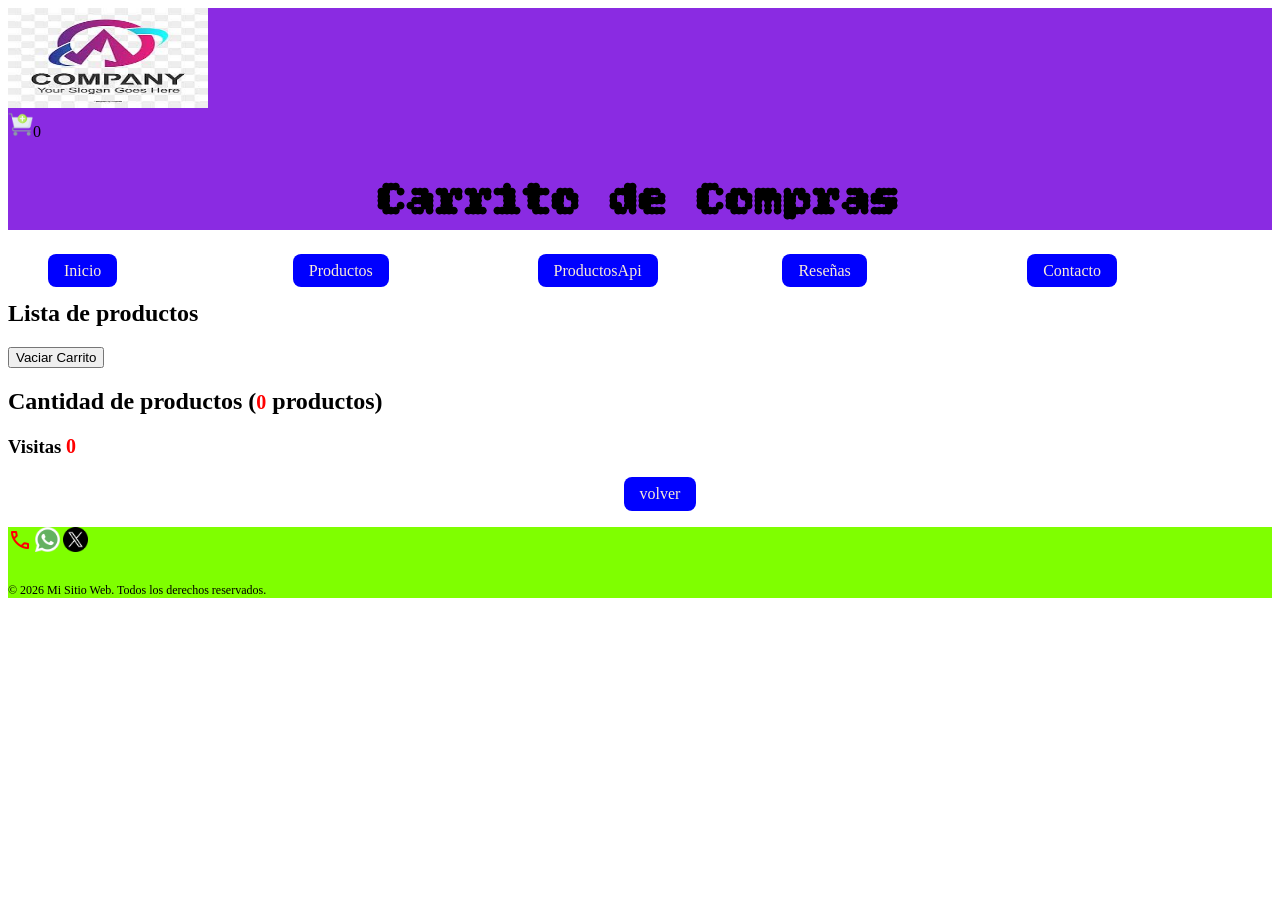
<file: pages/carrito.html>
<!DOCTYPE html>
<html lang="en">
<head>
    <meta charset="UTF-8">
    <meta name="viewport" content="width=device-width, initial-scale=1.0">
    <link rel="stylesheet" href="../styles.css">
    <link rel="preconnect" href="https://fonts.googleapis.com">
    <link rel="preconnect" href="https://fonts.gstatic.com" crossorigin>
    <link href="https://fonts.googleapis.com/css2?family=Bitcount+Grid+Double:wght@100..900&display=swap" rel="stylesheet">
    <link rel="stylesheet" href="https://fonts.googleapis.com/css2?family=Material+Symbols+Outlined:opsz,wght,FILL,GRAD@24,400,0,0&icon_names=contact_mail" />
    <link rel="stylesheet" href="https://fonts.googleapis.com/css2?family=Material+Symbols+Outlined:opsz,wght,FILL,GRAD@24,400,0,0&icon_names=call" />
    
    <title>Carrito</title>
</head>
<body>
    <header>
        <img src="../assets/ico/logo.png" alt="imagen del logo de la compania" width="200" height="100"><section class="hea"><img class="ico" src="../assets/ico/anadir-a-la-cesta.png" alt="logo carrito"><spam class="contador-productos1">0</spam></section><h1>Carrito de Compras</h1>
    </header>
    <nav>
        <ul type="square"> <!-- type none elimina la vinieta, square la hace cuadrada, circle-->
            <li><a href="../index.html">Inicio</a></li>
            <li><a href="./productos.html">Productos</a></li>
            <li><a href="./productosApi.html">ProductosApi</a></li>
            <li><a href="./reseñas.html">Reseñas</a></li>
            <li><!--<span class="material-symbols-outlined">
contact_mail
</span> --> <a href="./pages/contacto.html">Contacto</a></li>

        </ul>
    </nav>
    <!-- Carrito de Compras -->
<div id="carrito">
<h2>Lista de productos</h2>

<section id="lista-carrito"></section>

<button id="limpiar">Vaciar Carrito</button>
<h2>Cantidad de productos (<span id="contador-productos">0</span>
productos)</h2>

<h3>Visitas <span id="contador">0</span></h3>
</div>
 <ul>
 <a href="../index.html">volver</a>
    </ul>
    
     <footer>
    <a href="./contacto.html"><span class="material-symbols-outlined">
    call
</span></a>
<a href="https://www.whatsapp.com/?lang=es"><img class="ico"  src="../assets/whatsapp.png" alt="logo whatsapp"></a>
<a href="https://x.com/home?lang=es"><img class="ico" src="../assets/ico/gorjeo.png" alt="logoX"></a><br><br>
         <p>© 2026 Mi Sitio Web. Todos los derechos reservados.</p>
         
    </footer>
    <script src="../negocio.js"></script>
</body>
</html>
</file>
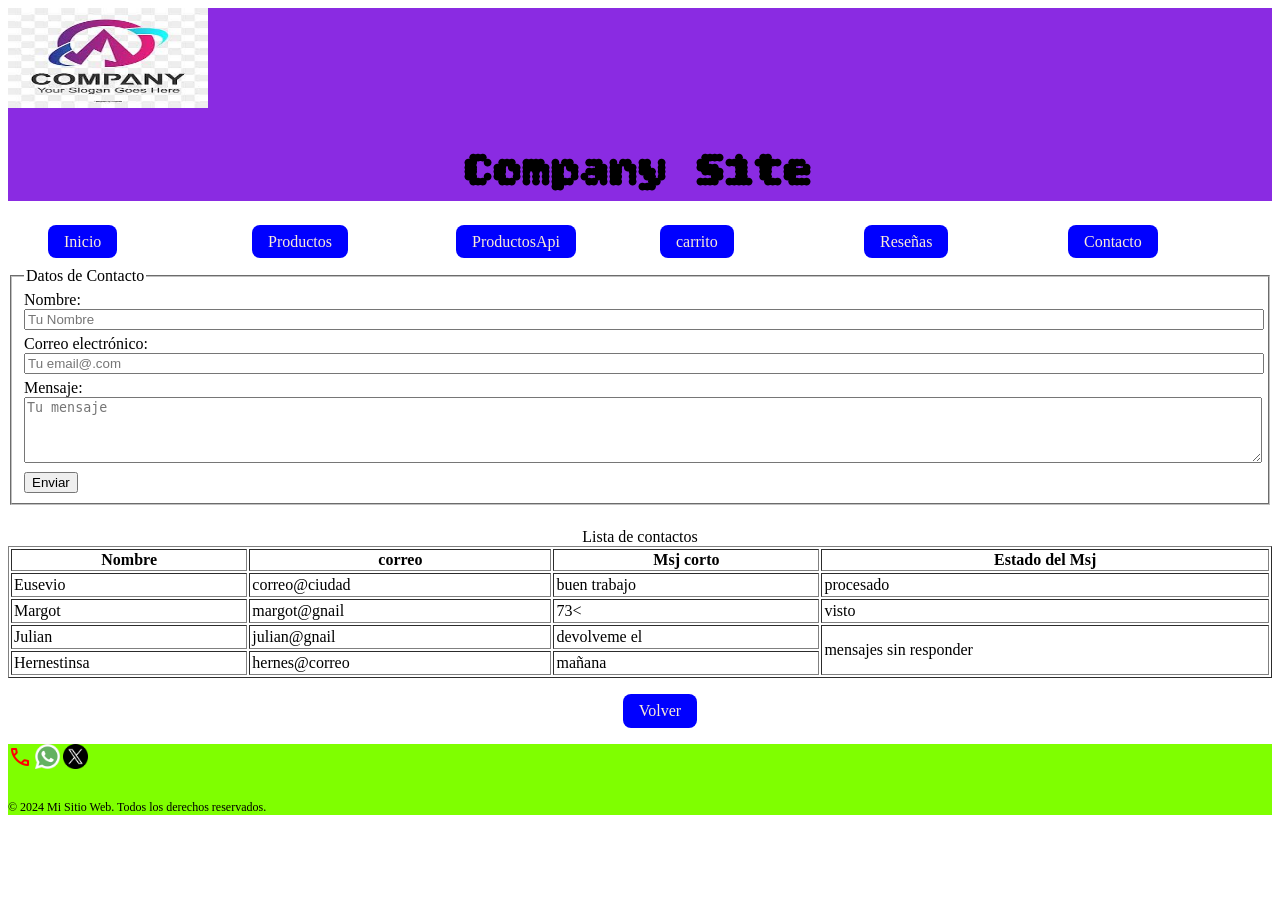
<file: pages/contacto.html>
<!DOCTYPE html>
<html lang="en">
<head>
    <meta charset="UTF-8">
    <meta name="viewport" content="width=device-width, initial-scale=1.0">
    <link rel="stylesheet" href="../styles.css">
    <title>Contacto</title>
    <link rel="preconnect" href="https://fonts.gstatic.com" crossorigin>
<link href="https://fonts.googleapis.com/css2?family=Bitcount+Grid+Double:wght@100..900&display=swap" rel="stylesheet">
<link rel="stylesheet" href="https://fonts.googleapis.com/css2?family=Material+Symbols+Outlined:opsz,wght,FILL,GRAD@24,400,0,0&icon_names=contact_mail" />
<link rel="stylesheet" href="https://fonts.googleapis.com/css2?family=Material+Symbols+Outlined:opsz,wght,FILL,GRAD@24,400,0,0&icon_names=call" />
</head>
<body>
    <header>
        <img src="../assets/ico/logo.png" alt="imagen del logo de la compania" width="200" height="100"><h1>Company Site</h1>
    </header>
    <nav>
        <ul type="square"> <!-- type none elimina la vinieta, square la hace cuadrada, circle-->
            <li><a href="../index.html">Inicio</a></li>
            <li><a href="./productos.html">Productos</a></li>
            <li><a href="./productosApi.html">ProductosApi</a></li>
            <li><a href="./carrito.html">carrito</a></li>
            <li><a href="./reseñas.html">Reseñas</a></li>
            <li><!--<span class="material-symbols-outlined">
contact_mail
</span> --> <a href="./pages/contacto.html">Contacto</a></li>

        </ul>
    </nav>
    <main>
        <form action="https://formspree.io/f/xnjwdqwb" method="POST">
            <fieldset>
                <legend>Datos de Contacto</legend>
     <label for="nombre">Nombre:</label>
     <input type="text" id="nombre" name="nombre" required placeholder="Tu Nombre">
      <br>
     <label for="email">Correo electrónico:</label>
     <input type="email" id="email" name="email" required placeholder="Tu email@.com">
      <br>
     <label for="mensaje">Mensaje:</label><br>
     <textarea id="mensaje" name="mensaje" rows="4" cols="50" required placeholder="Tu mensaje"></textarea>
      <br>
     <button type="submit">Enviar</button>
     </fieldset>
 </form>
 <br>
 <table border="1">
    <caption>Lista de contactos</caption>
    <thead>
        <tr>
        <th>Nombre</th>
        <th>correo</th>
        <th>Msj corto</th>
        <th>Estado del Msj</th>
        </tr>
    </thead>
    <tbody>
        <tr>
            <td>Eusevio</td>
            <td>correo@ciudad</td>
            <td>buen trabajo</td>
            <td>procesado</td>
        </tr>
        <tr>
            <td>Margot</td>
            <td>margot@gnail</td>
            <td>73<</td>
            <td>visto</td>
        </tr>
        <tr>
            <td>Julian</td>
            <td>julian@gnail</td>
            <td>devolveme el</td>
            <td rowspan="2">mensajes sin responder</td>
        </tr>
        <tr>
            <td>Hernestinsa</td>
            <td>hernes@correo</td>
            <td>mañana</td>
            
        </tr>
    </tbody>
 </table>
 <ul>
            <a href="../index.html">Volver</a>
        </ul>
    </main>

    <footer>
    <a href="./pages/contacto.html"><span class="material-symbols-outlined">
    call
</span></a>
<a href="https://www.whatsapp.com/?lang=es"><img class="ico"  src="../assets/whatsapp.png" alt="logo whatsapp"></a>
<a href="https://x.com/home?lang=es"><img class="ico" src="../assets/ico/gorjeo.png" alt="logoX"></a><br><br>
         <p>© 2024 Mi Sitio Web. Todos los derechos reservados.</p>
         
    </footer>
</body>

</html>
</file>
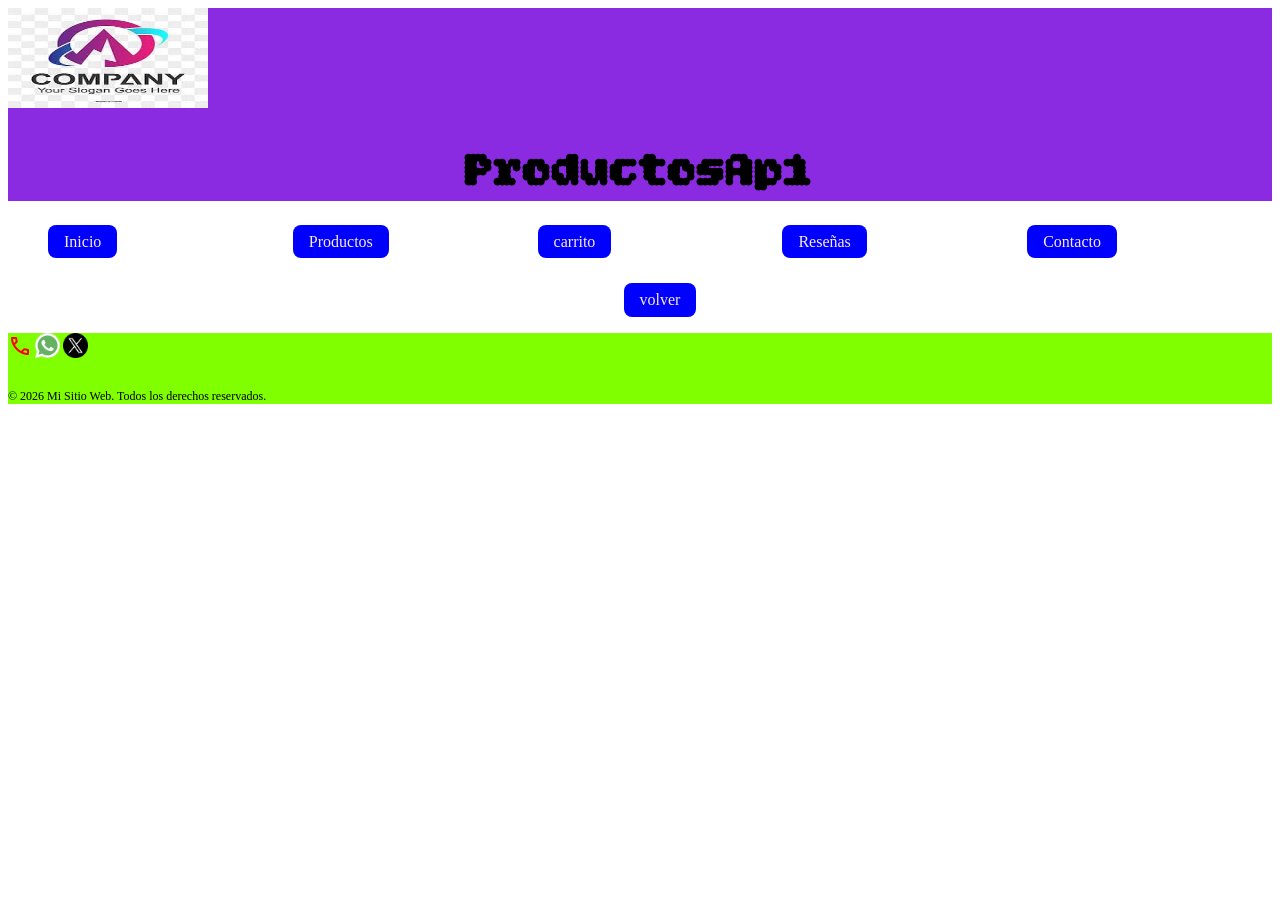
<file: pages/productosApi.html>
<!DOCTYPE html>
<html lang="en">
<head>
    <meta charset="UTF-8">
    <meta name="viewport" content="width=device-width, initial-scale=1.0">
    <link rel="stylesheet" href="../styles.css">
    <link rel="preconnect" href="https://fonts.googleapis.com">
    <link rel="preconnect" href="https://fonts.gstatic.com" crossorigin>
    <link href="https://fonts.googleapis.com/css2?family=Bitcount+Grid+Double:wght@100..900&display=swap" rel="stylesheet">
    <link rel="stylesheet" href="https://fonts.googleapis.com/css2?family=Material+Symbols+Outlined:opsz,wght,FILL,GRAD@24,400,0,0&icon_names=contact_mail" />
    <link rel="stylesheet" href="https://fonts.googleapis.com/css2?family=Material+Symbols+Outlined:opsz,wght,FILL,GRAD@24,400,0,0&icon_names=call" />
    <title>Productos Api</title>
</head>
<body>
    <header>
        <img src="../assets/ico/logo.png" alt="imagen del logo de la compania" width="200" height="100"><h1>ProductosApi</h1>
    </header>
    <nav>
        <ul type="square"> <!-- type none elimina la vinieta, square la hace cuadrada, circle-->
            <li><a href="../index.html">Inicio</a></li>
            <li><a href="./productos.html">Productos</a></li>
            <li><a href="./carrito.html">carrito</a></li>
            <li><a href="./reseñas.html">Reseñas</a></li>
            <li><!--<span class="material-symbols-outlined">
contact_mail
</span> --> <a href="./pages/contacto.html">Contacto</a></li>

        </ul>
    </nav>
     <div id="productos"> </div>
    
 <ul>
 <a href="../index.html">volver</a>
    </ul>
    
     <footer>
    <a href="./contacto.html"><span class="material-symbols-outlined">
    call
</span></a>
<a href="https://www.whatsapp.com/?lang=es"><img class="ico"  src="../assets/whatsapp.png" alt="logo whatsapp"></a>
<a href="https://x.com/home?lang=es"><img class="ico" src="../assets/ico/gorjeo.png" alt="logoX"></a><br><br>
         <p>© 2026 Mi Sitio Web. Todos los derechos reservados.</p>
         
    </footer>
    <script src="../negocio.js"></script>
</body>
</html>
</file>
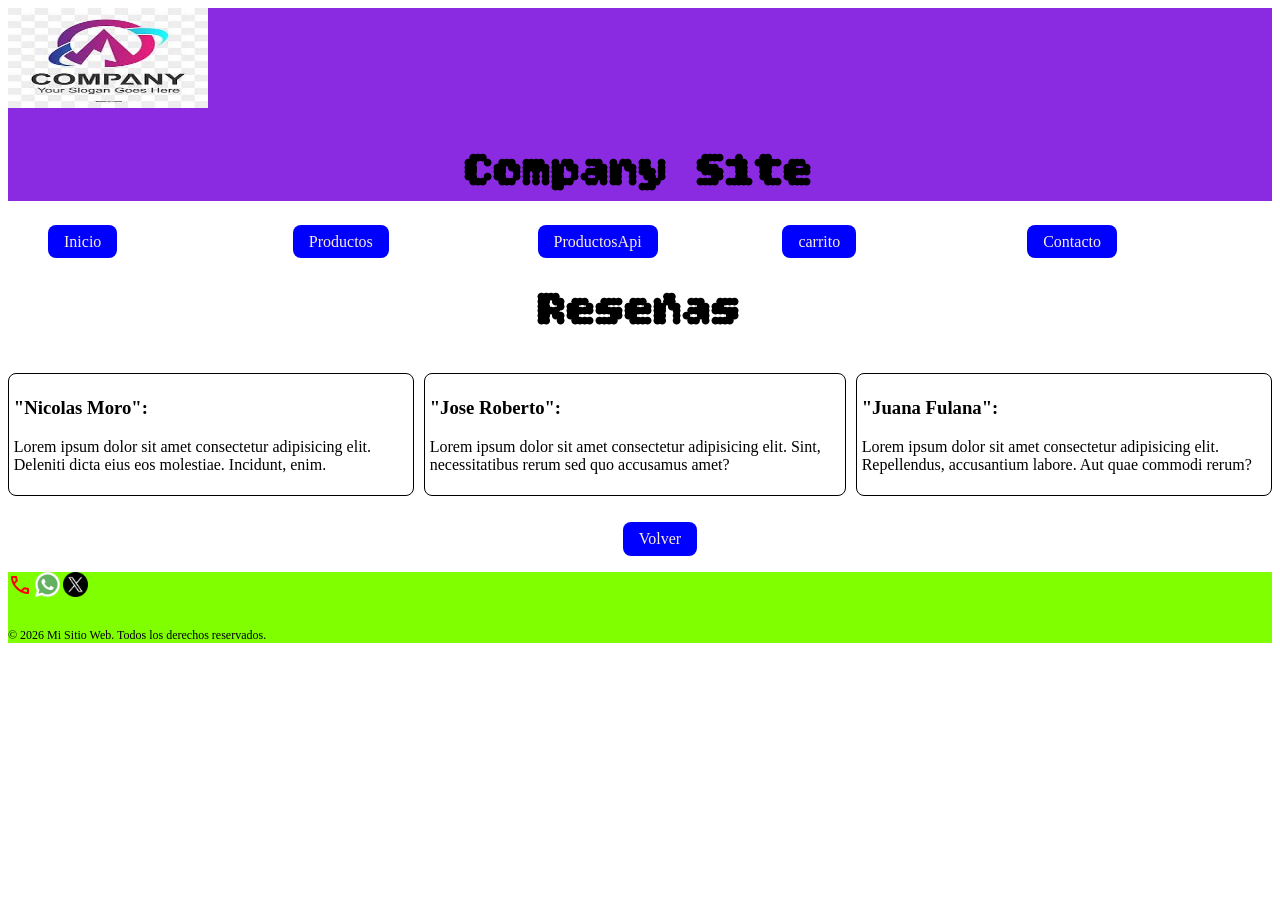
<file: pages/reseñas.html>
<!DOCTYPE html>
<html lang="en">
<head>
    <meta charset="UTF-8">
    <meta name="viewport" content="width=device-width, initial-scale=1.0">
    <link rel="preconnect" href="https://fonts.googleapis.com">
<link rel="preconnect" href="https://fonts.gstatic.com" crossorigin>
<link href="https://fonts.googleapis.com/css2?family=Bitcount+Grid+Double:wght@100..900&display=swap" rel="stylesheet">
<link rel="stylesheet" href="https://fonts.googleapis.com/css2?family=Material+Symbols+Outlined:opsz,wght,FILL,GRAD@24,400,0,0&icon_names=contact_mail" />
<link rel="stylesheet" href="https://fonts.googleapis.com/css2?family=Material+Symbols+Outlined:opsz,wght,FILL,GRAD@24,400,0,0&icon_names=call" />
    <title>Company</title>
    <title>Reseñas</title>
    <link rel="stylesheet" href="../styles.css">
</head>
<body>
    <header>
        <img src="../assets/ico/logo.png" alt="imagen del logo de la compania" width="200" height="100"><h1>Company Site</h1>
    </header>
    <nav>
        <ul type="square"> <!-- type none elimina la vinieta, square la hace cuadrada, circle-->
            <li><a href="../index.html">Inicio</a></li>
            <li><a href="./productos.html">Productos</a></li>
            <li><a href="./productosApi.html">ProductosApi</a></li>
            <li><a href="./carrito.html">carrito</a></li>
            <li><!--<span class="material-symbols-outlined">
contact_mail
</span> --> <a href="./pages/contacto.html">Contacto</a></li>

        </ul>
    </nav>
    <main>
        <div>
            <h1>Reseñas</h1>
            <section class="reseñas">
            <section class="card">
                <h3>"Nicolas Moro":
                </h3>
                <p>Lorem ipsum dolor sit amet consectetur adipisicing elit. Deleniti dicta eius eos molestiae. Incidunt, enim.</p>
            </section>
            <section class="card">
                <h3>"Jose Roberto":
                </h3>
                <p>Lorem ipsum dolor sit amet consectetur adipisicing elit. Sint, necessitatibus rerum sed quo accusamus amet?</p>
            </section>
            <section class="card">
                <h3>"Juana Fulana":
                </h3>
               <p>Lorem ipsum dolor sit amet consectetur adipisicing elit. Repellendus, accusantium labore. Aut quae commodi rerum?</p> 
            </section>
            </section>
        </div>
        <ul>
            <a href="../index.html">Volver</a>
        </ul>
    </main>
    <footer>
    <a href="./contacto.html"><span class="material-symbols-outlined">
    call
</span></a>
<a href="https://www.whatsapp.com/?lang=es"><img class="ico"  src="../assets/whatsapp.png" alt="logo whatsapp"></a>
<a href="https://x.com/home?lang=es"><img class="ico" src="../assets/ico/gorjeo.png" alt="logoX"></a><br><br>
         <p>© 2026 Mi Sitio Web. Todos los derechos reservados.</p>
         
    </footer>
</body>
</html>
</file>
<file: styles.css>
header {
    background-color: blueviolet;
    section {
        justify-content: right;
    }
}

h1 {
    font-family: "Bitcount Grid Double", system-ui;;
}

footer {
    background-color: chartreuse;
    font-size: 12px;
   }
ul {
    display: flex;
    justify-content: space-around;
    flex-direction: row;
    list-style: none;
    color:brown;
    a {
        background-color: blue;
        border-radius: 0.5rem;
        padding: 0.5rem 01rem;
        color: antiquewhite;
        text-decoration: none;
    }
    a:hover{
       color: rgb(59, 170, 39); 
       text-shadow: 2px 2px 2px black;
       transition:   0.5s, text-shadow 0.5s;
       background-color: rgb(0, 213, 255);
      
    }
}
li { 
    flex: 1 1 50px;
        text-decoration: none;
    }
h1 {
    text-align: center;
    font-size: 48px;
}

form, input, textarea {
    width:100%;
    margin-bottom: 5px;
}
table {
    width: 100%;

}
td {
    padding: 2px;
}
.ico {
    width: 25px;;
    height: 25px;
}
.pri {
    background-image: url(./assets/pngegg.png);
    background-size: 55%;
    height: 400px;
    display: flex;
    justify-content: center;
    align-items: center;
}
.card, #nos {
    display: inline-block;
    border: 1px  solid black;
    border-radius: 0.5rem;
    padding: 0.3rem;
    width: auto;
    margin-bottom: 10px;
}
.prod {
    border-radius: 05rem;
    width: 100%;
}
span {
    color: red;
    font-weight: bold;
    font-size: 1.25rem;
}
.btc, .agregar-carrito {
    background-color: darkseagreen;
    border-radius: 0.2rem;
}
#arti, #productos {
    display: flex;
    justify-content: space-around;
    flex-wrap: wrap;
}
.reseñas {
    display: grid;
    grid-template-columns: auto auto auto;
    gap: 10px;
    .card:hover {
        box-shadow: 1px 1px 10px black;
       
    }
}
.name-class-tabla  {
    td, th{
    border:2px solid black
    }
}
@media only screen and (max-width: 768px) {
    .reseñas{
        grid-template-columns: 1fr;
    }
}
</file>
